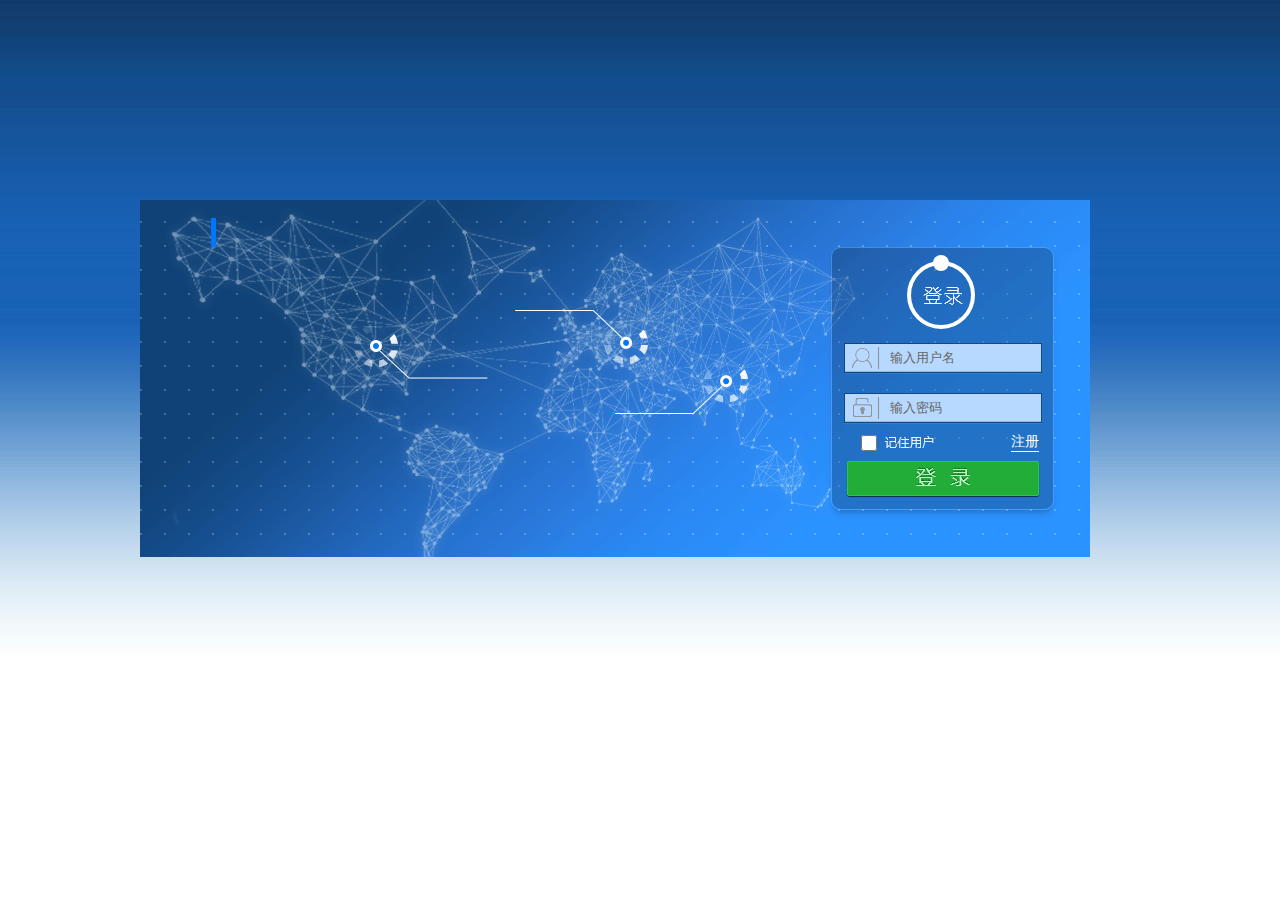
<file: web/src/main/webapp/index.html>
<!DOCTYPE html>
<html>
<head>
    <meta http-equiv="Content-Type" content="text/html; charset=utf-8"/>
    <title>国网江阴市供电公司“安规”考试系统 </title>
    <!-- Force latest IE rendering engine or ChromeFrame if installed -->
    <!--[if IE]>
    <meta http-equiv="X-UA-Compatible" content="IE=edge,chrome=1">
    <![endif]-->
    <script type="text/javascript" src="vendor/jquery-v1.8.3/jquery.min.js"></script>
    <script type="text/javascript" src="vendor/jquery-v1.8.3/jquery.md5.js"></script>
    <script type="text/javascript" src="static/ycrl/javascript/angular-all.js"></script>
    <script type="text/javascript" src="static/ycrl/javascript/angular-strap-all.js"></script>
    <script type="text/javascript" src="vendor/angular-v1.2.9/angular-cookies.min.js"></script>
    <link rel="stylesheet" href="vendor/artDialog/artDialog.css"/>
    <style type="text/css">
        html, body {
            height: 100%;
            margin: 0;
            padding: 0;
            overflow: hidden;
        }

        body {
            background: url(style/login/images/loginbg.jpg) top repeat-x;
            font-size: 12px;
        }

        #main {
            width: 1000px;
            position: relative;
            margin: 0 auto;
        }

        .loginbox {
            background: url(style/login/images/login.png) no-repeat;
            width: 950px;
            height: 357px;
            position: absolute;
            top: 100px;

        }

        .loginbox .title {
            position: absolute;
            top: 14px;
            left: 85px;
            color: #fff;
            font-size: 26px;
            font-family: "微软雅黑", "宋体", "Arial", "Helvetica", "sans-serif";
        }

        form {
            width: 222px;
            height: 200px;
            position: absolute;
            list-style-type: none;
            margin: 0;
            line-height: 28px;
            color: #FFF;
            right: 36px;
            bottom: 48px;
        }

        form #username {
            position: relative;
            top: 32px;
            height: 30px;
            padding: 0 13px 0 53px;
            margin: 0;
        }

        form #password {
            position: relative;
            top: 52px;
            height: 30px;
            padding: 0 13px 0 53px;
            margin: 0;
        }

        form #username input,
        form #password input {
            border: 0;
            background: none;
            outline: none;
            height: 30px;
            line-height: 30px;
            padding: 2px 5px;
        }

        form #remember {
            position: relative;
            top: 62px;
            height: 30px;
            padding: 1px 25px;
            margin: 0;
            z-index: 999;
            display: block;
        }

        form #remember label {
            height: 30px;
            width: 100%;
            line-height: 30px;
            display: block;
            outline: none;
            cursor: pointer;
            /* 禁用被选中 */
            moz-user-select: -moz-none;
            -moz-user-select: none;
            -o-user-select: none;
            -khtml-user-select: none;
            -webkit-user-select: none;
            -ms-user-select: none;
            user-select: none;
        }

        form #remember label input {
            height: 16px;
            width: 16px;
        }

        /*解决firefox下require验证不通过时红框的问题*/
        :invalid,
        :-moz-submit-invalid,
        :-moz-ui-invalid {
            box-shadow: none;
        }

        form #submit {
            position: relative;
            top: 62px;
            height: 30px;
            padding: 1px 25px;
            margin: 0;
            z-index: 999;
            display: block;
            cursor: pointer;
        }

        form #submit input {
            width: 100%;
            background: none;
            height: 30px;
            border: 0;
            outline: none;
            cursor: pointer;
        }

        form .loading {
            position: absolute;
        }

        .err {
            display: block;
            border: #FFF 1px solid;
            background: rgba(255, 255, 255, 0.5);
            color: #F00;
            position: absolute;
            bottom: 20px;
            left: 390px;
            font-size: 16px;
            padding: 8px 15px;
        }

        .err.hide {
            display: none;
        }

        /* placeholder */
        ::-webkit-input-placeholder { /* WebKit browsers */
            color: #666;
        }

        :-moz-placeholder { /* Mozilla Firefox 4 to 18 */
            color: #666;
        }

        ::-moz-placeholder { /* Mozilla Firefox 19+ */
            color: #666;
        }

        :-ms-input-placeholder { /* Internet Explorer 10+ */
            color: #666;
        }

        #bowlG {
            position: absolute;
            width: 1px;
            height: 1px;
        }

        #bowl_ringG {
            position: absolute;
            width: 60px;
            height: 60px;
            border: 4px solid #fff;
            -moz-border-radius: 128px;
            -webkit-border-radius: 128px;
            border-radius: 128px;
            top: -48px;
            left: 75px;
        }

        .ball_holderG {
            position: absolute;
            width: 16px;
            height: 16px;
            left: 22px;
            top: 20px;
            -webkit-animation-name: ball_moveG;
            -webkit-animation-duration: 2s;
            -webkit-animation-iteration-count: infinite;
            -webkit-animation-timing-function: linear;
            -moz-animation-name: ball_moveG;
            -moz-animation-duration: 2s;
            -moz-animation-iteration-count: infinite;
            -moz-animation-timing-function: linear;
            -o-animation-name: ball_moveG;
            -o-animation-duration: 2s;
            -o-animation-iteration-count: infinite;
            -o-animation-timing-function: linear;
            -ms-animation-name: ball_moveG;
            -ms-animation-duration: 2s;
            -ms-animation-iteration-count: infinite;
            -ms-animation-timing-function: linear;
        }

        .ballG {
            position: absolute;
            left: 0px;
            top: -30px;
            width: 16px;
            height: 16px;
            background: #FFFFFF;
            -moz-border-radius: 43px;
            -webkit-border-radius: 43px;
            border-radius: 43px;
        }

        @-webkit-keyframes ball_moveG {
            0% {
                -webkit-transform: rotate(0deg)
            }

            100% {
                -webkit-transform: rotate(360deg)
            }

        }

        @-moz-keyframes ball_moveG {
            0% {
                -moz-transform: rotate(0deg)
            }

            100% {
                -moz-transform: rotate(360deg)
            }

        }

        @-o-keyframes ball_moveG {
            0% {
                -o-transform: rotate(0deg)
            }

            100% {
                -o-transform: rotate(360deg)
            }

        }

        @-ms-keyframes ball_moveG {
            0% {
                -ms-transform: rotate(0deg)
            }

            100% {
                -ms-transform: rotate(360deg)
            }
        }
    </style>
</head>
<body id="eccrm.login" ng-app="eccrm.login">
<div id="main">
    <div class="loginbox" ng-controller="Ctrl">
        <!--<div class="title">国网江阴市供电公司“安规”考试系统</div>-->
        <form name="loginForm" role="form">
            <div id="bowlG">
                <div id="bowl_ringG">
                    <div class="ball_holderG">
                        <div class="ballG"></div>
                    </div>
                </div>
            </div>
            <div id="username">
                <input type="text" ng-model="user.username" name="username" autofocus required tabindex="2"
                       placeholder="输入用户名"/>
            </div>
            <div id="password">
                <input type="password" ng-model="user.password" name="password" required tabindex="3"
                       placeholder="输入密码"/>
            </div>
            <div id="remember">
                <label style="display: inline">
                    <input type="checkbox" ng-model="remember" tabindex="4"/>
                </label>
                <span style="position: absolute; top: 2px;right:15px; font-size: 14px; line-height: 18px; font-family: '微软雅黑',serif; cursor: pointer; border-bottom: 1px solid #fff;"
                      ng-click="register();">注册</span>
            </div>
            <div id="submit">
                <input type="button" ng-disabled="form.$invalid || busy" ng-click="login();"
                       tabindex="5"/>
            </div>
        </form>
        <div class="err" ng-show="error" ng-cloak>{{error}}</div>
    </div>
</div>
<script type="text/javascript">
    (function (angular, $) {
        /**
         * 将登录框设置到窗口中间
         */
        var resetToMiddle = function () {
            var $loginbox = $('.loginbox');
            var boxHeight = $loginbox.height();
            var totalHeight = $('body').height();
            var height = (totalHeight - boxHeight) / 2;
            if (height > 200) {
                height = 200;
            }
            $loginbox.css('top', height);

        };
        var app = angular.module('eccrm.login', [
            'eccrm.angular',
            'ngCookies'
        ]);
        app.controller('Ctrl', ['$scope', '$http', '$cookies', function ($scope, $http, $cookies) {
            resetToMiddle();

            $(window).bind('resize', resetToMiddle);

            var username = $cookies['user.username'] || null;
            var code = $cookies['user.code'] || null;
            if (username) {
                $scope.remember = true;
            }
            $scope.user = {
                code: '上海优创',
                username: username
            };
            $scope.register = function () {
                artDialog({
                    title: '新用户注册',
                    padding: '10px 10px',
                    margin: 0,
                    lock: true,
                    background: '#000', // 背景色
                    opacity: 0.5,	// 透明度
                    height: 350,
                    width: 600,
                    content: '<iframe src="base/user/register" style="border:none;padding: 0;margin:0;width: 500px;height: 350px;"></iframe>'
                });

            };
            $scope.login = function () {
                if (!$scope.user.username) {
                    $scope.error = '请输入用户名!';
                    $('#username').focus();
                    return;
                }
                if (!$scope.user.password) {
                    $scope.error = '请输入密码!';
                    $('#username').focus();
                    return;
                }
                if ($scope.loginForm.$valid) {
                    var focused = $(':focus:eq(0)');
                    $scope.error = '';
                    $scope.busy = true;
                    var dialog = window.art.artDialog({
                        title: '登录  ',
                        drag: false,
                        resize: false
                    });
                    $http.post('login', {
                        code: $scope.user.code,
                        username: $scope.user.username,
                        password: $.md5($scope.user.password)
                    }).success(function (data) {
                                dialog.close();
                                $scope.busy = false;
                                data = data || {};
                                if (data['success']) {//登录成功
                                    //保存登录的信息
                                    if ($scope.remember) {
                                        $cookies['user.username'] = $scope['user'].username;
                                    } else {
                                        delete $cookies['user.username'];
                                    }
                                    window.location.href = 'main';
                                } else if (data['inactive']) {//未激活
                                    window.location.href = 'main';
                                } else {//登录失败
                                    $scope.error = data['message'];
                                }
                                focused && focused.focus();
                            }
                    ).error(function (data) {
                        console.dir(data);
                    });
                }
            };

            //绑定回车键
            angular.element(document).on('keyup', function (e) {
                var key = e.keyCode || e.which;
                if (key == 13) $scope.login();
            });

        }]);
    })(angular, jQuery);

    //解决session失效后登录页面不是顶层窗口的问题
    if (window.top != window) {
        window.top.location.href = window.location.href;
    }
</script>
</body>
</html>
</file>
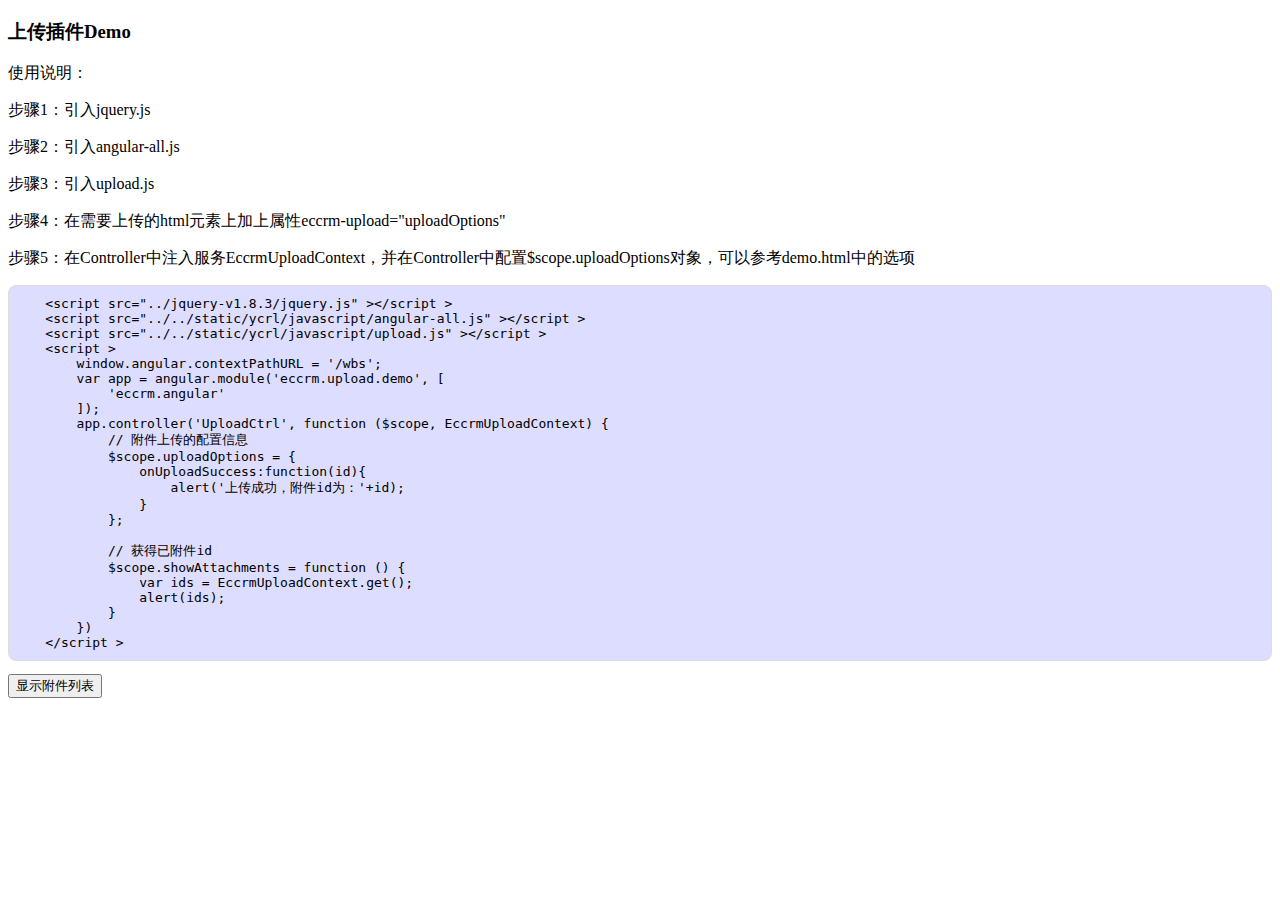
<file: web/src/main/webapp/vendor/uploadify/upload-demo.html>
<!DOCTYPE html>
<html >
<head lang="en" >
    <meta charset="UTF-8" >
    <title >封装Uploadify.js的Demo</title >
    <style >
        pre {
            border: 1px solid #ddd;
            background-color: #ddddff;
            padding: 10px 5px;
            border-radius: 8px;
        }
    </style >
    <script src="../jquery-v1.8.3/jquery.js" ></script >
    <script src="../../static/ycrl/javascript/angular-all.js" ></script >
    <script src="../../static/ycrl/javascript/upload.js" ></script >
    <script >
        window.angular.contextPathURL = '/wbs';
        var app = angular.module('eccrm.upload.demo', [
            'eccrm.angular'
        ]);
        app.controller('UploadCtrl', function ($scope, EccrmUploadContext) {
            // 附件上传的配置信息
            $scope.uploadOptions = {
                onUploadSuccess: function (id) {
                    alert('上传成功，附件id为：' + id);
                }
            };

            // 获得已附件id
            $scope.showAttachments = function () {
                var ids = EccrmUploadContext.get();
                alert(ids);
            }
        })

    </script >
</head >
<body ng-app="eccrm.upload.demo" ng-controller="UploadCtrl" >

<h3 >上传插件Demo</h3 >

<p >使用说明：</p >

<p >步骤1：引入jquery.js</p >

<p >步骤2：引入angular-all.js</p >

<p >步骤3：引入upload.js</p >

<p >步骤4：在需要上传的html元素上加上属性eccrm-upload="uploadOptions"</p >

<p >步骤5：在Controller中注入服务EccrmUploadContext，并在Controller中配置$scope.uploadOptions对象，可以参考demo.html中的选项</p >

<pre >
    &lt;script src="../jquery-v1.8.3/jquery.js" &gt;&lt;/script &gt;
    &lt;script src="../../static/ycrl/javascript/angular-all.js" &gt;&lt;/script &gt;
    &lt;script src="../../static/ycrl/javascript/upload.js" &gt;&lt;/script &gt;
    &lt;script &gt;
        window.angular.contextPathURL = '/wbs';
        var app = angular.module('eccrm.upload.demo', [
            'eccrm.angular'
        ]);
        app.controller('UploadCtrl', function ($scope, EccrmUploadContext) {
            // 附件上传的配置信息
            $scope.uploadOptions = {
                onUploadSuccess:function(id){
                    alert('上传成功，附件id为：'+id);
                }
            };

            // 获得已附件id
            $scope.showAttachments = function () {
                var ids = EccrmUploadContext.get();
                alert(ids);
            }
        })
    &lt;/script &gt;
</pre >
<span eccrm-upload="uploadOptions" ></span >
<button ng-click="showAttachments()" >显示附件列表</button >
</body >
</html >
</file>
<file: web/src/main/webapp/vendor/artDialog/artDialog.css>
/* artDialog-default.css : common start */

/* common start */
body {
    _margin: 0;
    _height: 100%; /*IE6 BUG*/
}

.aui_outer {
    text-align: left;
}

table.aui_border, table.aui_dialog {
    border: 0;
    margin: 0;
    border-collapse: collapse;
    width: auto;
}

.aui_nw, .aui_n, .aui_ne, .aui_w, .aui_c, .aui_e, .aui_sw, .aui_s, .aui_se, .aui_header, .aui_tdIcon, .aui_main, .aui_footer {
    padding: 0;
}

.aui_header, .aui_buttons button {
    font: 12px/1.11 'Microsoft Yahei', Tahoma, Arial, Helvetica, STHeiti;
    _font-family: Tahoma, Arial, Helvetica, STHeiti;
    -o-font-family: Tahoma, Arial;
}

.aui_title {
    overflow: hidden;
    text-overflow: ellipsis;
}

.aui_state_noTitle .aui_title {
    display: none;
}

.aui_close {
    display: block;
    position: absolute;
    text-decoration: none;
    outline: none;
    _cursor: pointer;
}

.aui_close:hover {
    text-decoration: none;
}

.aui_main {
    text-align: center;
    min-width: 9em;
    min-width: 0 \9/*IE8 BUG*/;
}

.aui_content {
    display: inline-block;
    *zoom: 1;
    *display: inline;
    text-align: left;
    border: none 0;
}

.aui_content.aui_state_full {
    display: block;
    width: 100%;
    margin: 0;
    padding: 0 !important;
    height: 100%;
}

.aui_loading {
    width: 96px;
    height: 32px;
    text-align: left;
    text-indent: -999em;
    overflow: hidden;
    background: url(icons/loading.gif) no-repeat center center;
}

.aui_icon {
    vertical-align: middle;
}

.aui_icon div {
    width: 48px;
    height: 48px;
    margin: 10px 0 10px 10px;
    background-position: center center;
    background-repeat: no-repeat;
}

.aui_buttons {
    padding: 8px;
    text-align: right;
    white-space: nowrap;
}

.aui_buttons button {
    margin-left: 15px;
    padding: 6px 8px;
    cursor: pointer;
    display: inline-block;
    text-align: center;
    line-height: 1;
    *padding: 4px 10px;
    *height: 2em;
    letter-spacing: 2px;
    font-family: Tahoma, Arial/9 !important;
    width: auto;
    overflow: visible;
    *width: 1;
    color: #333;
    border: solid 1px #999;
    border-radius: 5px;
    background: #DDD;
    filter: progid:DXImageTransform.Microsoft.gradient(startColorstr='#FFFFFF', endColorstr='#DDDDDD');
    background: linear-gradient(top, #FFF, #DDD);
    background: -moz-linear-gradient(top, #FFF, #DDD);
    background: -webkit-gradient(linear, 0% 0%, 0% 100%, from(#FFF), to(#DDD));
    text-shadow: 0px 1px 1px rgba(255, 255, 255, 1);
    box-shadow: 0 1px 0 rgba(255, 255, 255, .7), 0 -1px 0 rgba(0, 0, 0, .09);
    -moz-transition: -moz-box-shadow linear .2s;
    -webkit-transition: -webkit-box-shadow linear .2s;
    transition: box-shadow linear .2s;
}

.aui_buttons button::-moz-focus-inner {
    border: 0;
    padding: 0;
    margin: 0;
}

.aui_buttons button:focus {
    outline: none 0;
    border-color: #426DC9;
    box-shadow: 0 0 8px rgba(66, 109, 201, .9);
}

.aui_buttons button:hover {
    color: #000;
    border-color: #666;
}

.aui_buttons button:active {
    border-color: #666;
    filter: progid:DXImageTransform.Microsoft.gradient(startColorstr='#DDDDDD', endColorstr='#FFFFFF');
    background: linear-gradient(top, #DDD, #FFF);
    background: -moz-linear-gradient(top, #DDD, #FFF);
    background: -webkit-gradient(linear, 0% 0%, 0% 100%, from(#DDD), to(#FFF));
    box-shadow: inset 0 1px 5px rgba(66, 109, 201, .9), inset 0 1px 1em rgba(0, 0, 0, .3);
}

.aui_buttons button[disabled] {
    cursor: default;
    color: #666;
    background: #DDD;
    border: solid 1px #999;
    filter: alpha(opacity=50);
    opacity: .5;
    box-shadow: none;
}

button.aui_state_highlight {
    color: #FFF;
    border: solid 1px #1c6a9e;
    background: #2288cc;
    filter: progid:DXImageTransform.Microsoft.gradient(startColorstr='#33bbee', endColorstr='#2288cc');
    background: linear-gradient(top, #33bbee, #2288cc);
    background: -moz-linear-gradient(top, #33bbee, #2288cc);
    background: -webkit-gradient(linear, 0% 0%, 0% 100%, from(#33bbee), to(#2288cc));
    text-shadow: -1px -1px 1px #1c6a9e;
}

button.aui_state_highlight:hover {
    color: #FFF;
    border-color: #0F3A56;
}

button.aui_state_highlight:active {
    border-color: #1c6a9e;
    filter: progid:DXImageTransform.Microsoft.gradient(startColorstr='#33bbee', endColorstr='#2288cc');
    background: linear-gradient(top, #33bbee, #2288cc);
    background: -moz-linear-gradient(top, #33bbee, #2288cc);
    background: -webkit-gradient(linear, 0% 0%, 0% 100%, from(#33bbee), to(#2288cc));
}

/* common end */

.aui_inner {
    background: #FFF;
}

.aui_outer, .aui_inner {
    border: 1px solid rgba(0, 0, 0, .7);
    border: 1px solid #333\9;
}

.aui_border {
    box-shadow: inset 0 0 1px rgba(255, 255, 255, .9);
}

.aui_nw, .aui_ne, .aui_sw, .aui_se {
    width: 8px;
    height: 8px;
}

.aui_nw, .aui_n, .aui_ne, .aui_w, .aui_e, .aui_sw, .aui_s, .aui_se {
    background: rgba(0, 0, 0, .4);
    background: #000\9 !important;
    filter: alpha(opacity=40);
}

.aui_state_lock .aui_nw, .aui_state_lock .aui_n, .aui_state_lock .aui_ne, .aui_state_lock .aui_w, .aui_state_lock .aui_e, .aui_state_lock .aui_sw, .aui_state_lock .aui_s, .aui_state_lock .aui_se {
    background: rgba(0, 0, 0, .5);
    background: #000\9 !important;
    filter: alpha(opacity=50);
}

.aui_state_focus .aui_dialog {
    box-shadow: 0 0 3px rgba(0, 0, 0, 0.4);
}

.aui_state_focus .aui_outer {
    box-shadow: 0 2px 3px rgba(0, 0, 0, 0.1);
}

.aui_state_lock .aui_border {
    box-shadow: 0 3px 26px rgba(0, 0, 0, .9);
}

.aui_state_drag .aui_outer, .aui_outer:active {
    box-shadow: none;
}

.aui_titleBar {
    position: relative;
    height: 100%;
}

.aui_title {
    height: 28px;
    line-height: 27px;
    padding: 0 28px 0 10px;
    text-shadow: 0 1px 0 rgba(255, 255, 255, .7);
    background-color: #edf5f8;
    font-weight: bold;
    color: #95a7ae;
    font-family: Tahoma, Arial/9 !important;
    background-color: #bdc6cd;
    background: linear-gradient(top, #edf5f8, #bdc6cd);
    background: -moz-linear-gradient(top, #edf5f8, #bdc6cd);
    background: -webkit-gradient(linear, 0% 0%, 0% 100%, from(#edf5f8), to(#bdc6cd));
    filter: progid:DXImageTransform.Microsoft.gradient(startColorstr='#edf5f8', endColorstr='#bdc6cd');
    border-top: 1px solid #edf5f8;
    border-bottom: 1px solid #b6bec5;
}

.aui_state_focus .aui_title {
    color: #4c5a5f;
}

.aui_state_drag .aui_title {
    background: linear-gradient(top, #bdc6cd, #edf5f8);
    background: -moz-linear-gradient(top, #bdc6cd, #edf5f8);
    background: -webkit-gradient(linear, 0% 0%, 0% 100%, from(#bdc6cd), to(#edf5f8));
    filter: progid:DXImageTransform.Microsoft.gradient(startColorstr='#bdc6cd', endColorstr='#edf5f8');
    box-shadow: none;
}

.aui_state_drag .aui_titleBar {
    box-shadow: none;
}

.aui_close {
    padding: 0;
    top: 4px;
    right: 4px;
    width: 21px;
    height: 21px;
    line-height: 21px;
    font-size: 18px;
    color: #68767b;
    text-align: center;
    font-family: Helvetica, STHeiti;
    _font-family: Tahoma, '\u9ed1\u4f53', 'Book Antiqua', Palatino;
    text-shadow: 0 1px 0 rgba(255, 255, 255, .9);
}

.aui_close:hover {
    background: #C72015;
    color: #FFF;
}

.aui_close:active {
    box-shadow: none;
}

.aui_content {
    color: #666;
}

.aui_state_focus .aui_content {
    color: #000;
}

.aui_buttons {
    background-color: #F6F6F6;
    border-top: solid 1px #DADEE5;
}

.aui_state_noTitle .aui_nw, .aui_state_noTitle .aui_ne, .aui_state_noTitle .aui_sw, .aui_state_noTitle .aui_se {
    width: 3px;
    height: 3px;
}

.aui_state_noTitle .aui_inner {
    border: 1px solid #666;
    background: #FFF;
}

.aui_state_noTitle .aui_outer {
    border: none 0;
    box-shadow: none;
}

.aui_state_noTitle .aui_nw, .aui_state_noTitle .aui_n, .aui_state_noTitle .aui_ne, .aui_state_noTitle .aui_w, .aui_state_noTitle .aui_e, .aui_state_noTitle .aui_sw, .aui_state_noTitle .aui_s, .aui_state_noTitle .aui_se {
    background: rgba(0, 0, 0, .05);
    background: #000\9 !important;
    filter: alpha(opacity=5) !important;
}

.aui_state_noTitle .aui_titleBar {
    bottom: 0;
    _bottom: 0;
    _margin-top: 0;
}

.aui_state_noTitle .aui_close {
    top: 0;
    right: 0;
    width: 18px;
    height: 18px;
    line-height: 18px;
    text-align: center;
    text-indent: 0;
    font-size: 18px;
    text-decoration: none;
    color: #214FA3;
    background: none;
    filter: !important;
}

.aui_state_noTitle .aui_close:hover, .aui_state_noTitle .aui_close:active {
    text-decoration: none;
    color: #900;
}

.aui_state_noTitle .aui_dialog {
    box-shadow: none;
}

.aui_close {
    outline: none !important;
}
</file>
